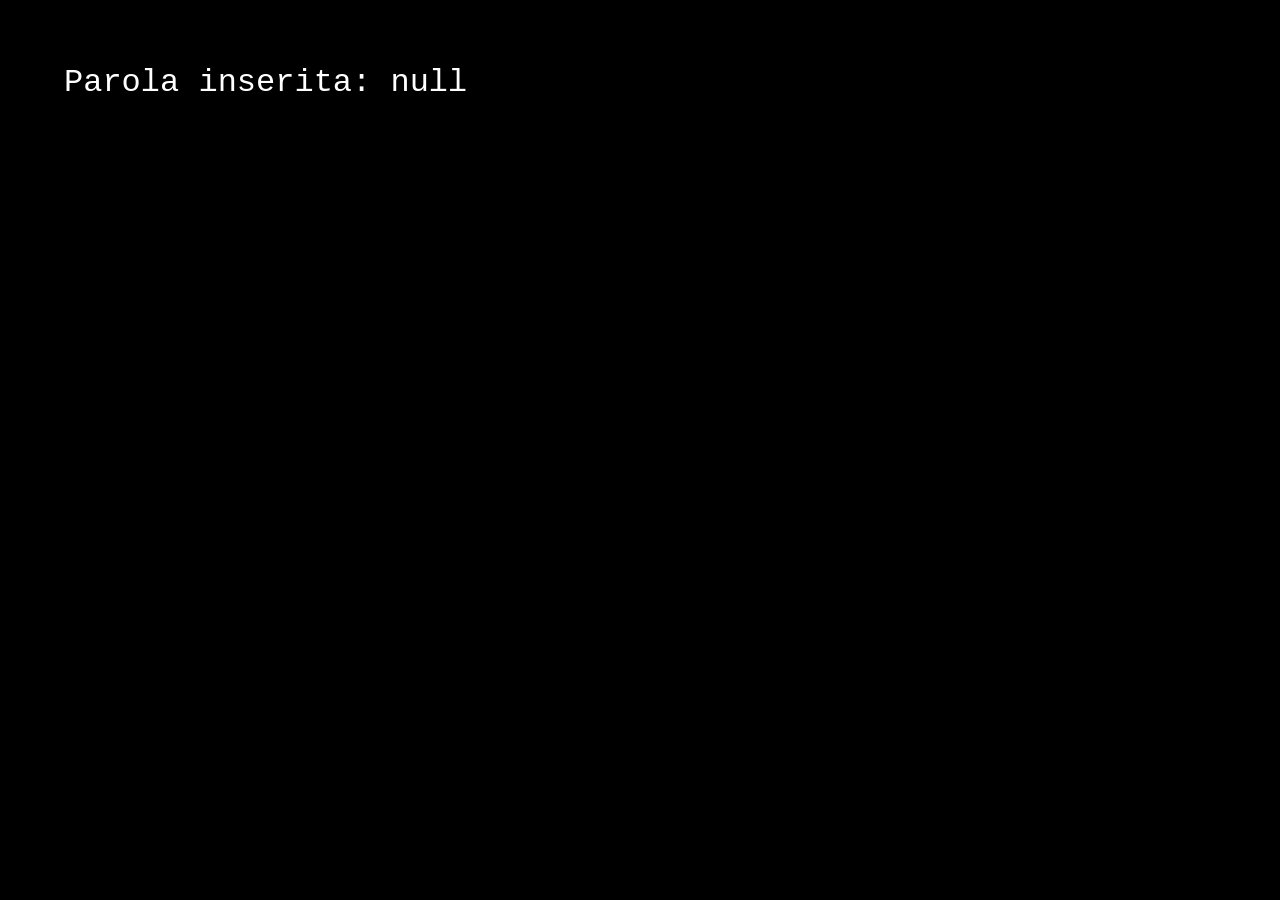
<file: Palindroma/index.html>
<!DOCTYPE html>
<html>
<head>
  <meta charset="UTF-8">
  <meta http-equiv="X-UA-Compatible" content="IE=edge">
  <meta name="viewport" content="width=device-width, initial-scale=1.0">
  <title>Palindroma</title>
  <link rel="stylesheet" href="style.css">
</head>
<body>
  <script src="script.js"></script>
</body>
</html>
</file>
<file: Palindroma/style.css>
* {
  margin: 0;
  padding: 0;
  box-sizing: border-box;
}

body {
  background-color: #000;
  font-family: 'Courier New', Courier, monospace;
  color: #fff;
  font-size: 2rem;
  padding: 5%;
}


strong {
  color: #f00;
}
</file>
